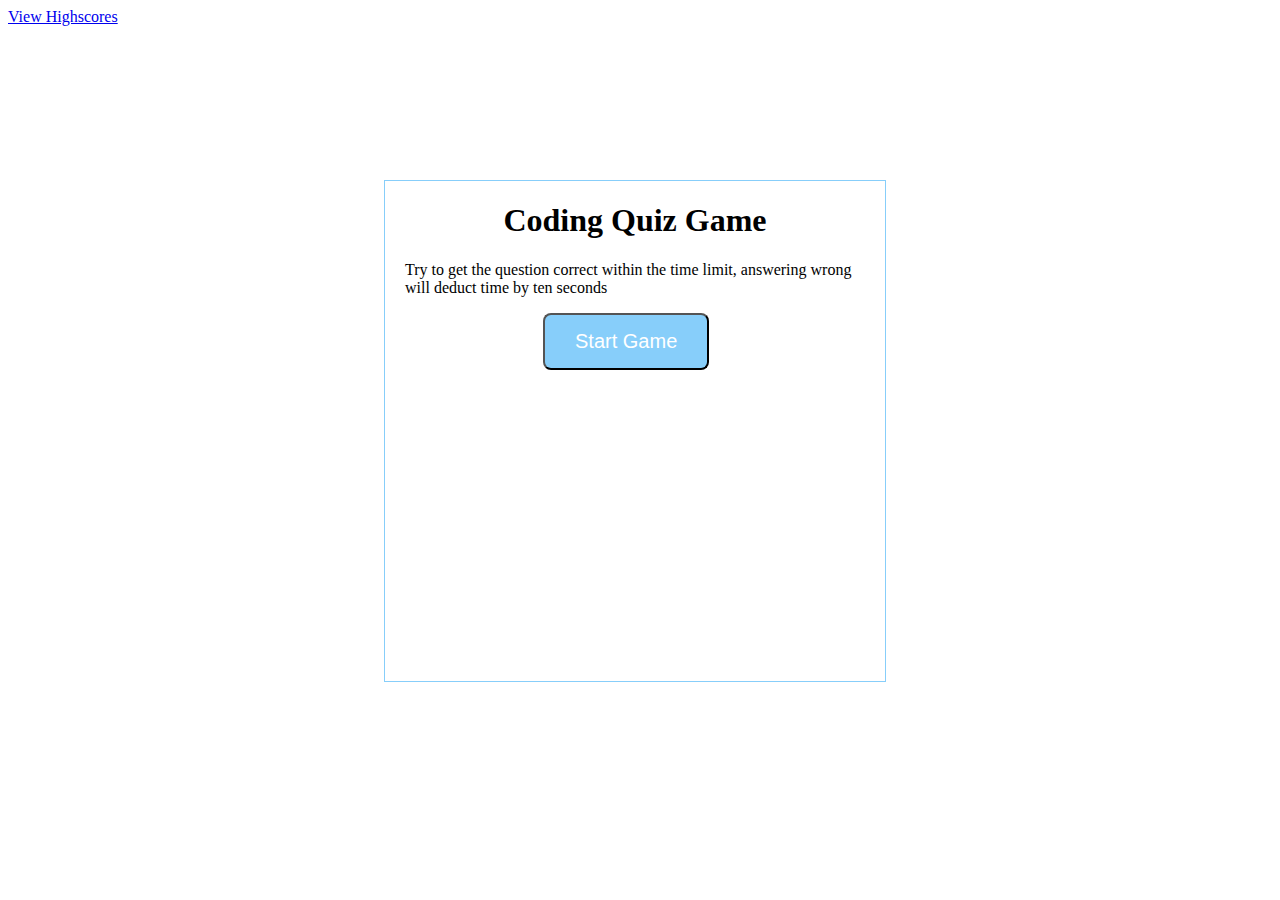
<file: index.html>
<!DOCTYPE html>
<html lang="en">
<head>
    <meta charset="UTF-8">
    <meta http-equiv="X-UA-Compatible" content="IE=edge">
    <meta name="viewport" content="width=device-width, initial-scale=1.0">
    <!-- Links CSS -->
    <link rel="stylesheet" type="text/css" href="./Assests/style.css"> 

    <!-- Website Title -->
    <title>Coding Quiz</title>
</head>
<body>
    <!-- Link to View Highscores -->
    <a href="./Assests/HighScores.html">View Highscores</a>
    <!-- Added Wrapper ID -->
    <div id ="wrapper">
        <!-- Id for timer  -->
        <div id="currentTime"></div>
        <!-- Id for questions -->
        <div id="questionsDiv">
            <h1>Coding Quiz Game</h1>
            <p>Try to get the question correct within the time limit, answering wrong will deduct time by ten seconds</p>
            <ul id="choiceUl"></ul>
            <!-- Buttons -->
            <button id="startTime">Start Game</button>
        </div>
    </div>
    <!-- Link JS -->
    <script src="./Assests/script.js"></script>

</body>
</html>
</file>
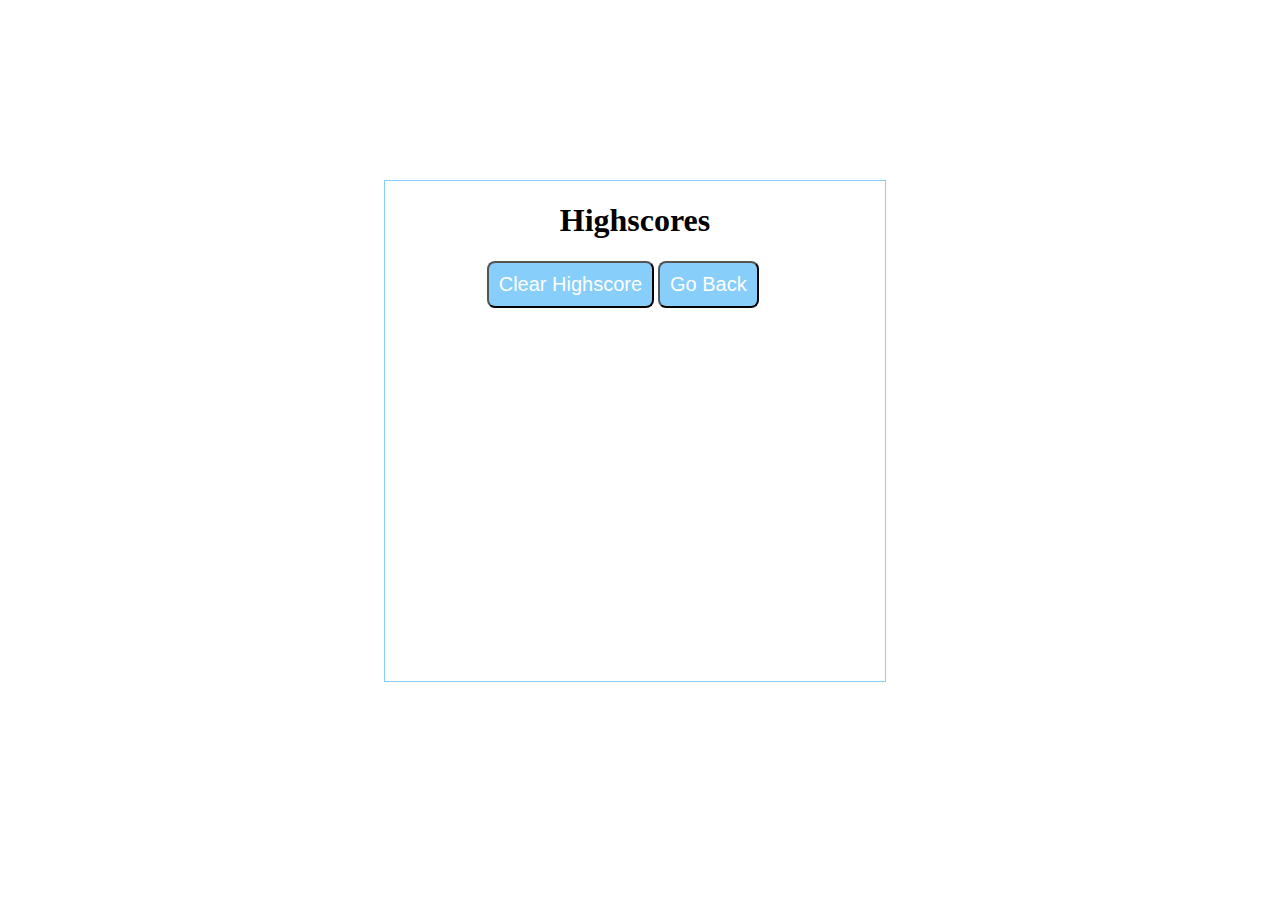
<file: Assests/HighScores.html>
<!DOCTYPE html>
<html lang="en">
<head>
    <meta charset="UTF-8">
    <meta http-equiv="X-UA-Compatible" content="IE=edge">
    <meta name="viewport" content="width=device-width, initial-scale=1.0">
    <link rel="stylesheet" href="./style.css">
    <title>HighScores</title>
</head>
<body>
    <!-- Wrapper -->
    <div id="wrapper">
        <!-- Div id for timer -->
        <div id="currentTime"></div>
        <!-- Div id for quiz content -->
        <div id="questionsDiv">
            <h1>Highscores</h1>
            <ul id="highScore"></ul>
            <!-- Buttons -->
            <button id="goBack">Go Back</button>
            <button id="clear" value="reset">Clear Highscore</button>
        </div>
    </div>
    <!-- Links the HighScores Javascript  -->
    <script src="./HighScores.js"></script>
</body>
</html>
</file>
<file: Assests/style.css>
#wrapper {
    position: absolute;
    left: 30%;
    top: 20%;
    width: 500px;
    height: 500px;
    border: 1px solid lightskyblue;
}

#startTime {
    background-color: lightskyblue;
    margin-left: 30%;
    padding: 15px 30px;
    font-size: 20px;
    color: white;
}

#questionsDiv {
    margin: 20px;
}

#currentTime {
    float: right;
}

#goBack {
    background-color: lightskyblue;
    position: relative;
    padding: 10px;
    font-size: 20px;
    color: white;
    top: 30%;
    left: 55%;
    width: auto;
    text-align: center;
    text-decoration: none;
}



#clear {
    background-color: lightskyblue;
    position: relative;
    padding: 10px;
    font-size: 20px;
    color: white;
    top: 30%;
    right: 5%;
    text-align: center;
}

button {
    border-radius: 8px;
}

textarea {
    width: 90%;
    margin: 20px;
}

#Submit {
    background-color: lightskyblue;
    margin-left: 33%;
    padding: 15px 32px;
    font-size: 20px;
    color: white;
}

label {
    margin-right: 10px;
}
input {
    margin-bottom: 20px;
    width: 50%;
    border: 1px solid lightgray;
}

h1 {
    text-align: center;
}

li {
    background-color: lightskyblue;
    margin-top: 10px;
    padding: 5px 15px;
    width: 80%;
    font-size: 18px;
    color: white;
}

#createDiv {
    margin-top: 20px;
    border-top: 1px solid lightgray;
}

/* Start media queries */
/* A Media Query max-width: 786px */
@media screen and (max-width: 786px) {
/* Resized content to fit 786px  */
body {
    max-width: 786px;
}
/* Resized main-content to fit 786px  */
#wrapper {
position: absolute;
left: 20%;
}

a {
margin-left: 20%;
}
#goBack {
    
    position: relative;
    left: 55%;
}

#clear {
    
    position: relative;
    right: 5%;
    
}
}

/* A Media Query max-width: 640px */
@media screen and (max-width: 640px) {
/* Resized content to fit 640px  */
body {
    min-width: 640px;
}
/* Resized main-content to fit 640px  */
#wrapper {
position: absolute;
left: 10%;
}
a {
  margin-left: 10%;
}
}
</file>
